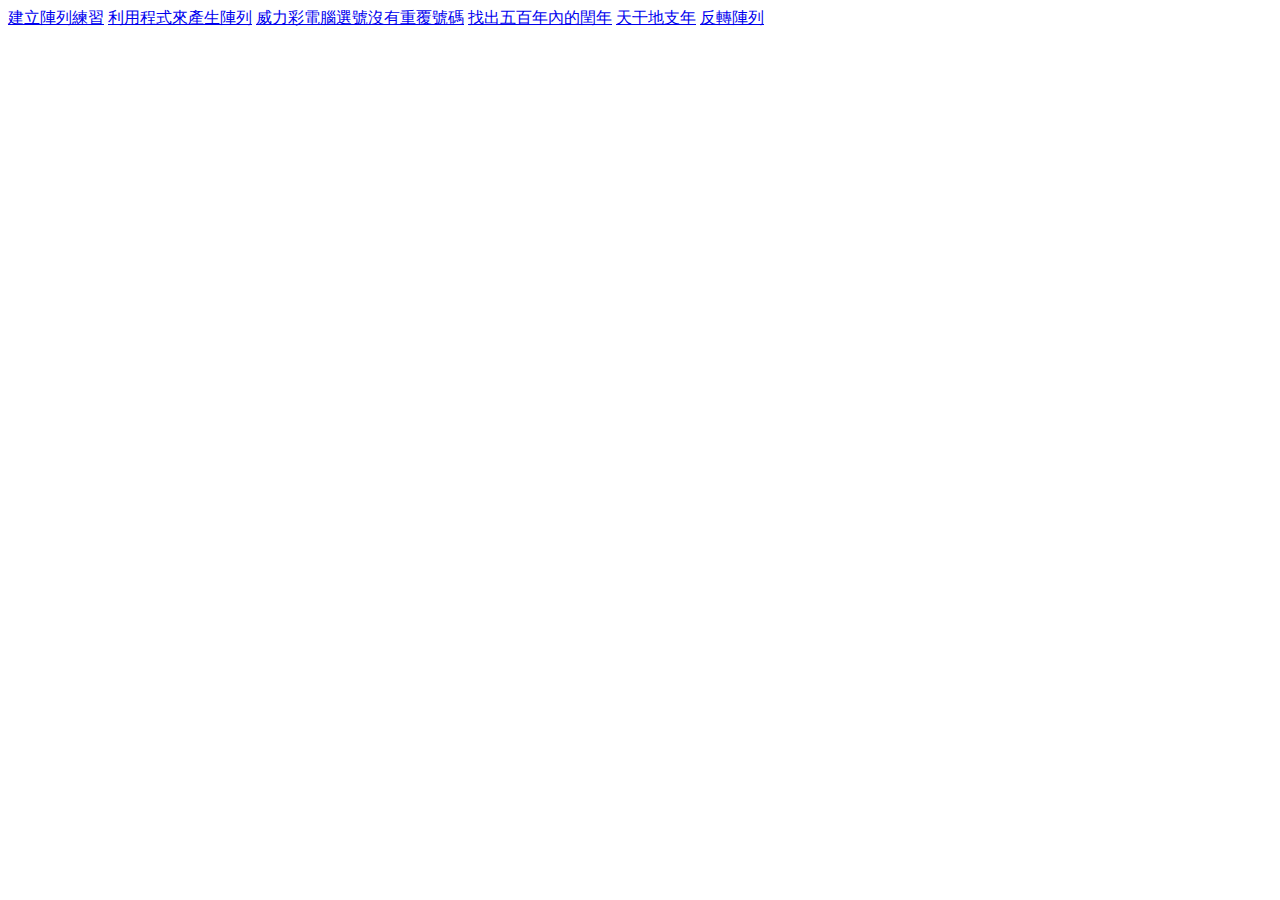
<file: array/index.html>
<!DOCTYPE html>
<html lang="en">
<head>
    <meta charset="UTF-8">
    <meta http-equiv="X-UA-Compatible" content="IE=edge">
    <meta name="viewport" content="width=a, initial-scale=1.0">
    <title></title>
    <link rel="stylesheet" href="./style.css">
</head>
<body>
    <a href="pra01.php">建立陣列練習</a>
    <a href="pra02.php">利用程式來產生陣列</a>
    <a href="pra03.php">威力彩電腦選號沒有重覆號碼</a>
    <a href="pra04.php">找出五百年內的閏年</a>
    <a href="pra05.php">天干地支年</a>
    <a href="pra06.php">反轉陣列</a>
</body>
</html>
</file>
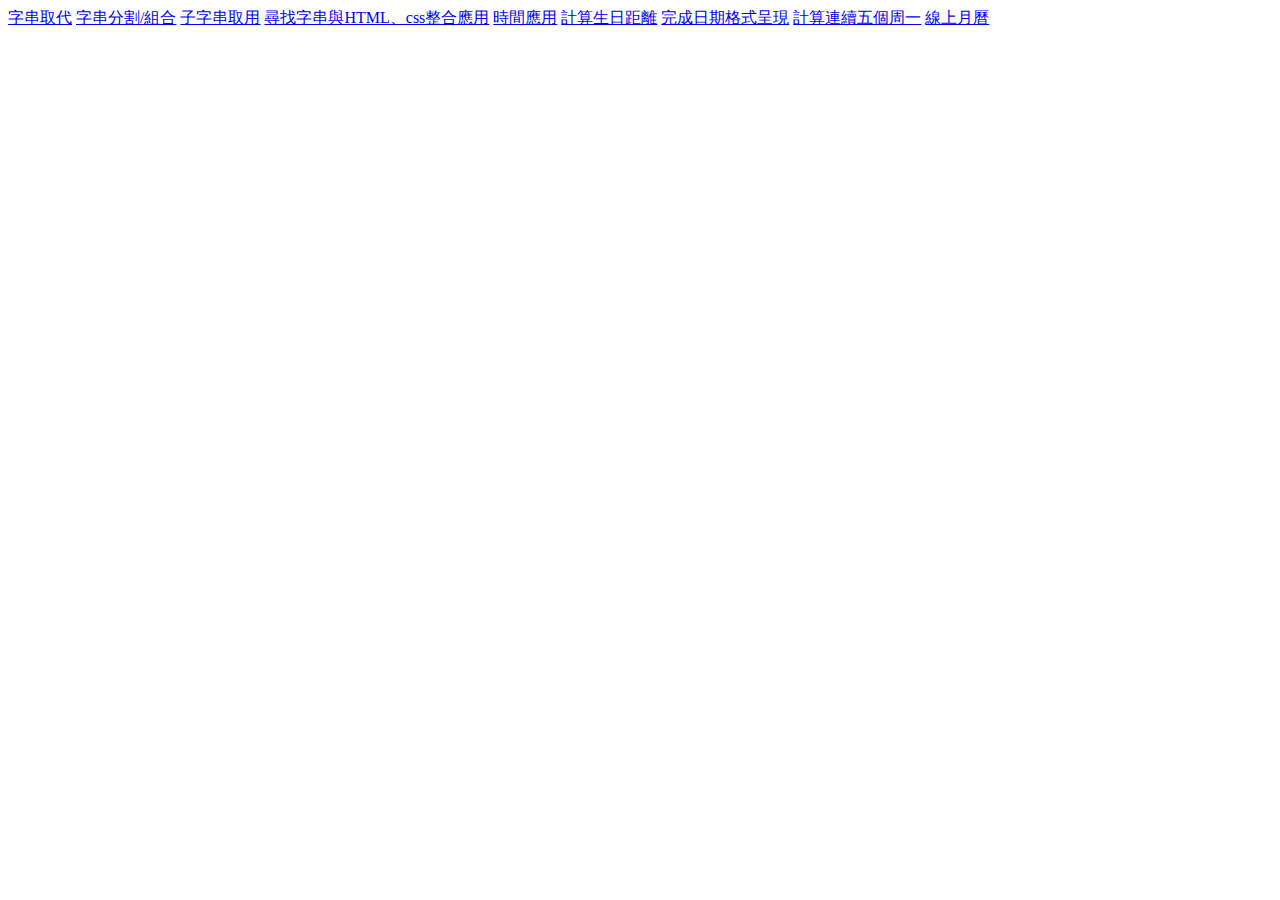
<file: string/index.html>
<!DOCTYPE html>
<html lang="en">
<head>
    <meta charset="UTF-8">
    <meta http-equiv="X-UA-Compatible" content="IE=edge">
    <meta name="viewport" content="width=device-width, initial-scale=1.0">
    <title>string字串函式練習</title>
    <link rel="stylesheet" href="">
</head>
<body>
    <a href="./pra01.php">字串取代</a>
    <a href="./pra02.php">字串分割/組合</a>
    <a href="./pra03.php">子字串取用</a>
    <a href="./pra04.php">尋找字串與HTML、css整合應用</a>
    <a href="./pra05.php">時間應用</a>
    <a href="./pra06.php">計算生日距離</a>
    <a href="./pra07.php">完成日期格式呈現</a>
    <a href="./pra08.php">計算連續五個周一</a>
    <a href="./pra09.php">線上月曆</a>
</body>
</html>
</file>
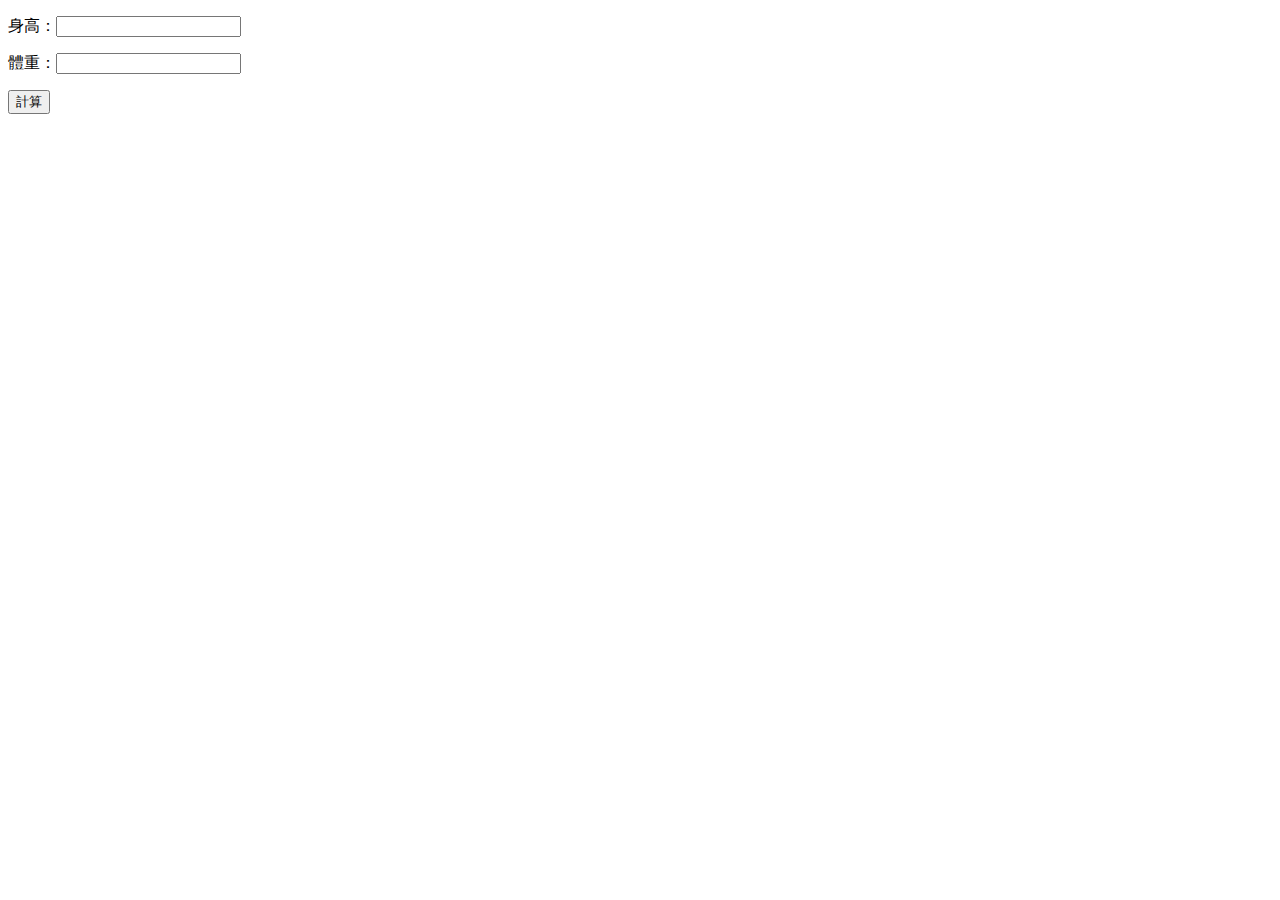
<file: p1104_bmi.html>
<!DOCTYPE html>
<html lang="en">
<head>
    <meta charset="UTF-8">
    <meta http-equiv="X-UA-Compatible" content="IE=edge">
    <meta name="viewport" content="width=device-width, initial-scale=1.0">
    <title>練習BMI計算表格</title>
</head>
<body>
    <form action="./p1104_bmi.php" method="get">
      <p>身高：<input type="text" name="height" id="height"></p>
      <p>體重：<input type="text" name="weight" id="weight"></p>
      <p><input type="submit" value="計算"></p>
    </form>
</body>
</html>
</file>
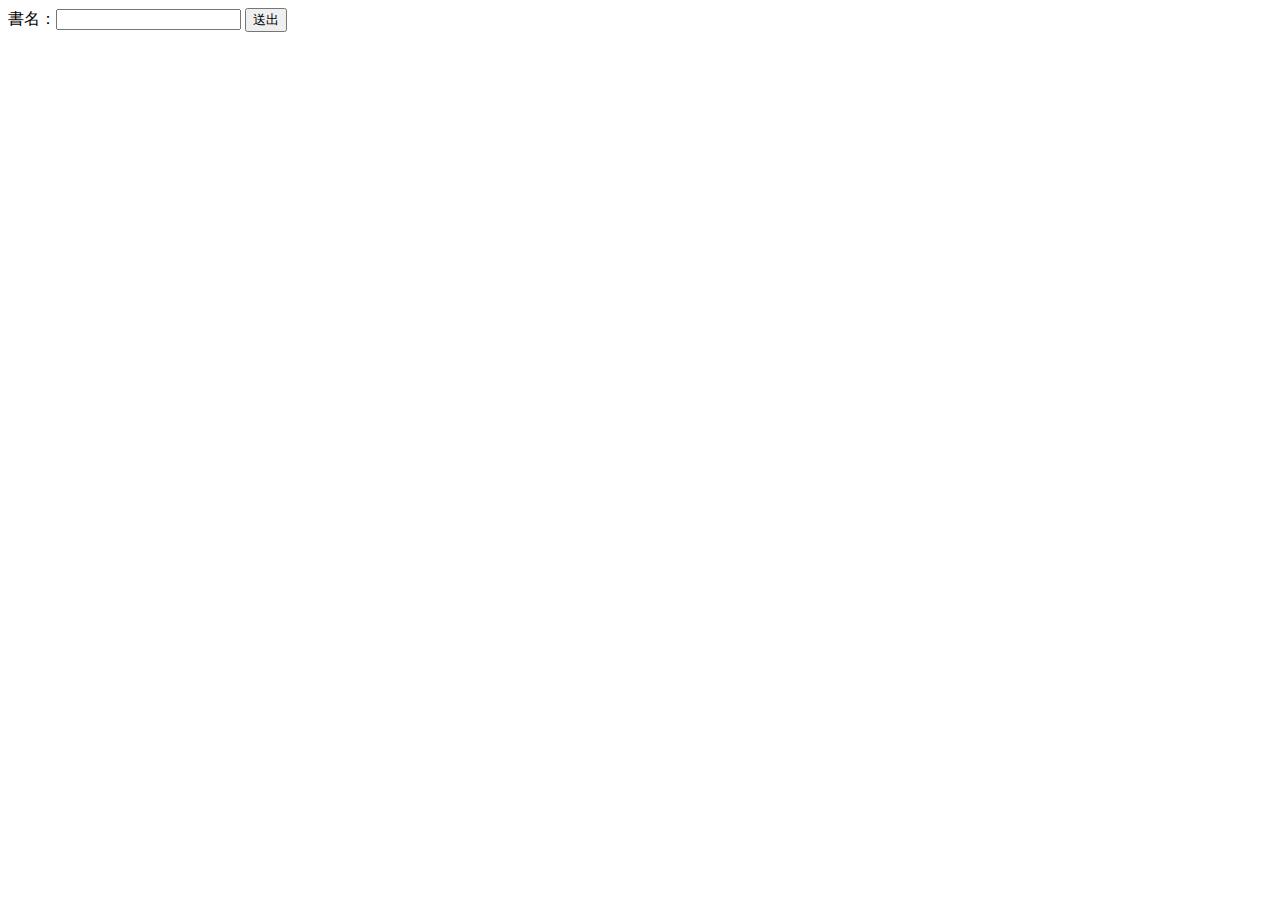
<file: p1107_pra.html>
<!DOCTYPE html>
<html lang="en">
<head>
    <meta charset="UTF-8">
    <meta http-equiv="X-UA-Compatible" content="IE=edge">
    <meta name="viewport" content="width=device-width, initial-scale=1.0">
    <title>Document</title>
</head>
<body>
<form action="./p1107_get.php" method="GET">
書名：<input type="text" name="book" value="">
<input type="submit" value="送出">

</form>    


</body>
</html>
</file>
<file: array/style.css>
h1{
    text-align:center;
}
</file>
